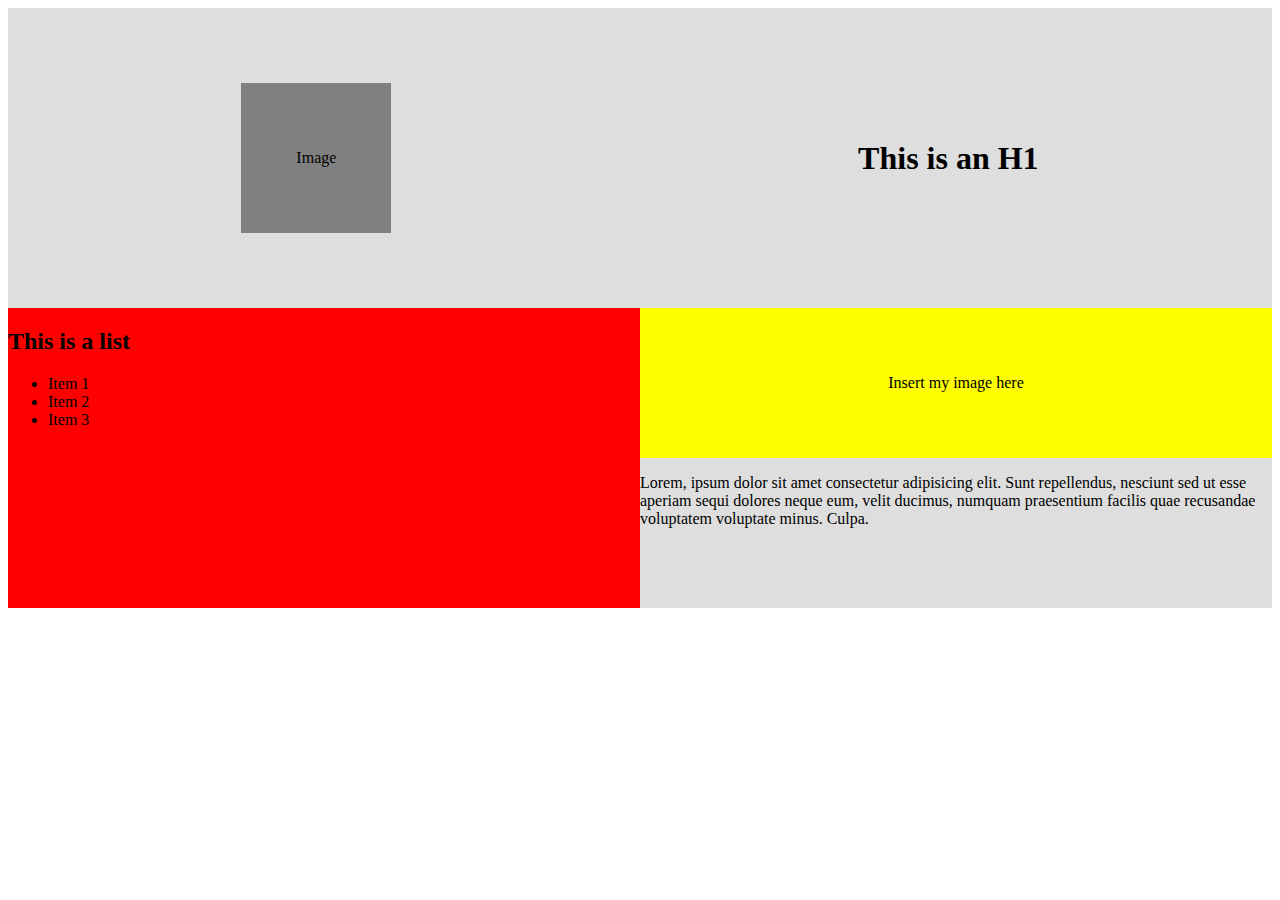
<file: Bootcamp Work/coffee blog/ex1.html>
<!DOCTYPE html>
<html lang="en">
<head>
    <meta charset="UTF-8">
    <meta http-equiv="X-UA-Compatible" content="IE=edge">
    <meta name="viewport" content="width=device-width, initial-scale=1.0">
    <title>Document</title>
    <style>
        .flex-container{
            display: flex;
            flex-direction: row;
            justify-content: space-around;
            align-items: center;
            background-color: #dedede;
            height: 300px;
        }
        .flex-image{
            display: flex;
            justify-content: center;
            align-items: center;
            background-color: gray;
            width: 150px;
            height: 150px;
        }
        .flex-image2 {
            display: flex;
            justify-content: center;
            align-items: center;
            background-color: yellow;
            width: 100%;
            height: 50%;
        }
        .list-container{
            width: 50%;
            height: 100%;
            background-color: red;
        }
        .text-container{
            width: 50%;
            height: 100%;
        }
        p{
            height: 50%;
            width: 100%;
            align-items: center;
        }
    </style>
</head>
<body>
    <header class="flex-container">
        <div class="flex-image">Image</div>
        <h1>This is an H1</h1>
    </header>

    <Main class="flex-container">
        <div class="list-container">
            <h2>This is a list</h2>
            <ul>
                <li>Item 1</li>
                <li>Item 2</li>
                <li>Item 3</li>
            </ul>
        </div>
        <div class="text-container">
            <div class="flex-image2">Insert my image here</div>
            <P>Lorem, ipsum dolor sit amet consectetur adipisicing elit. Sunt repellendus, nesciunt sed ut esse aperiam sequi dolores neque eum, velit ducimus, numquam praesentium facilis quae recusandae voluptatem voluptate minus. Culpa.</P>
        </div>
    </Main>
</body>
</html>
</file>
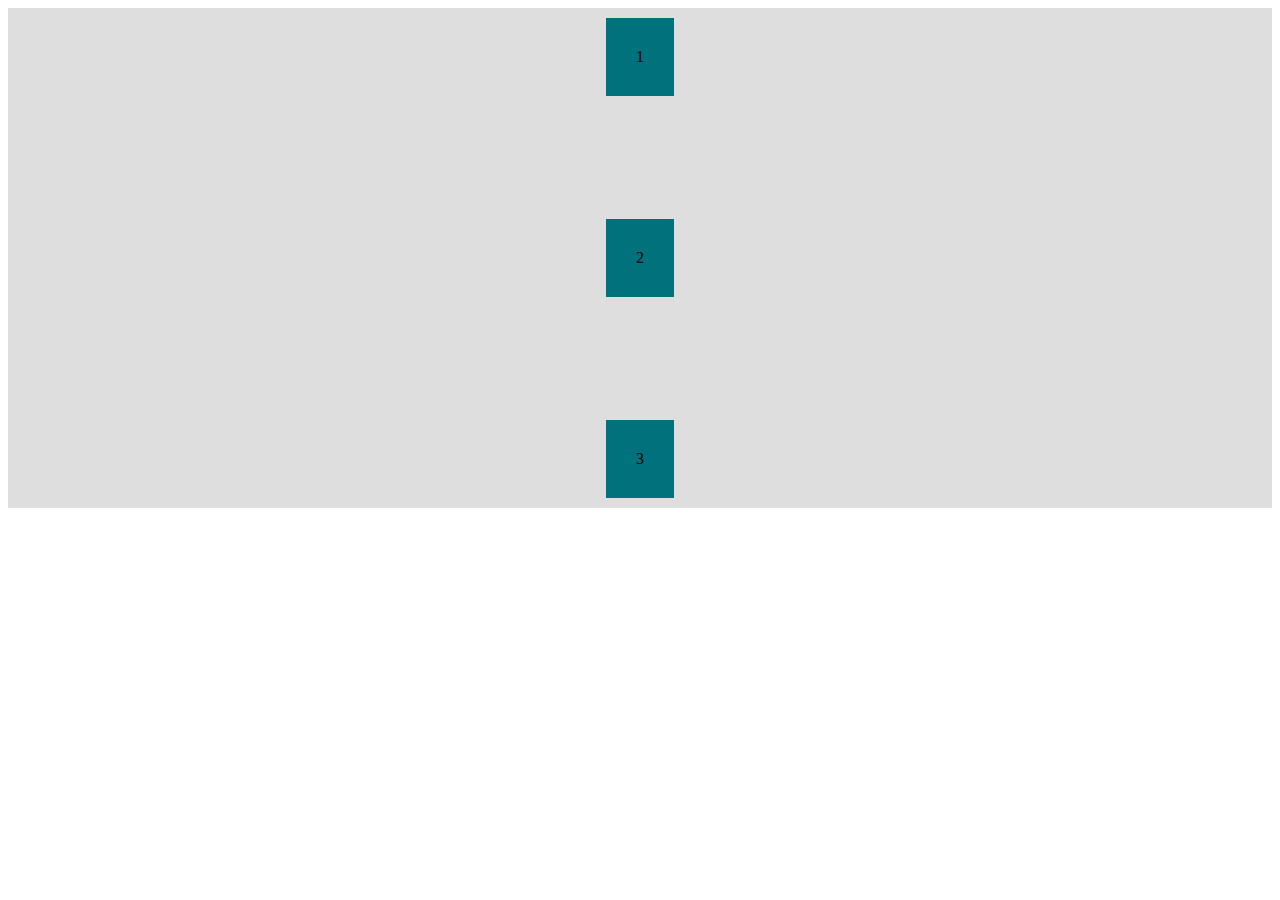
<file: Bootcamp Work/coffee blog/practice.html>
<!DOCTYPE html>
<html lang="en">
<head>
    <meta charset="UTF-8">
    <meta http-equiv="X-UA-Compatible" content="IE=edge">
    <meta name="viewport" content="width=device-width, initial-scale=1.0">
    <title>Flex Box</title>
    <style>
        .flex-container{
            display: flex;
            flex-direction: column;
            justify-content: space-between;
            align-items: center;
            background-color: #dedede;
            height: 500px;
        }
        .flex-item{
            background-color: rgb(1,113,123);
            padding: 30px;
            margin: 10px;
            text-align: center;
        }
    </style>
</head>
<body>
    <div class="flex-container">
        <div class="flex-item">1</div>
        <div class="flex-item">2</div>
        <div class="flex-item">3</div>
    </div>
</body>
</html>
</file>
